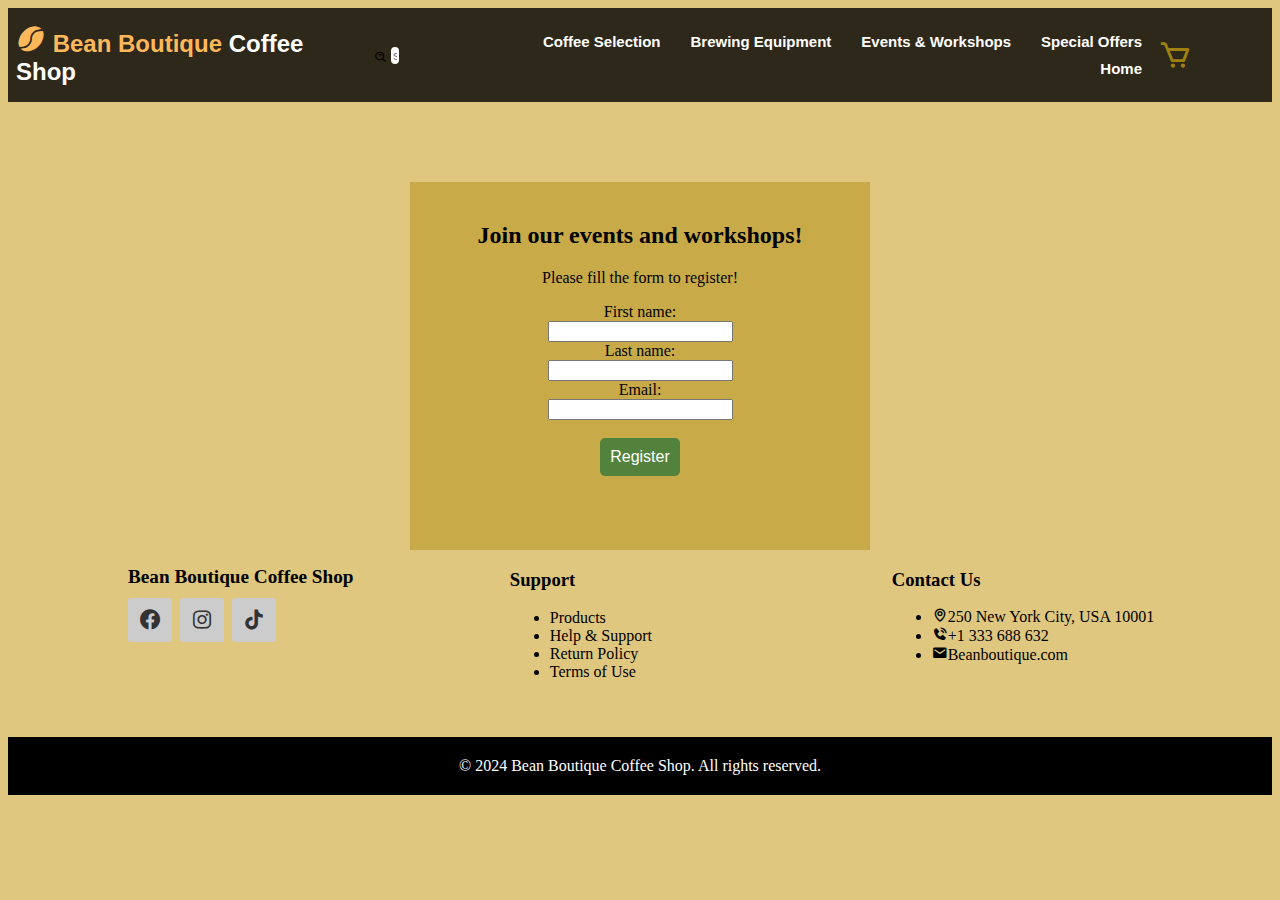
<file: register.html>
<!DOCTYPE html>
<html lang="en">
<head>
    <meta charset="UTF-8">
    <meta name="viewport" content="width=device-width, initial-scale=1.0">
    <title>Register Form</title>
    <link rel="stylesheet" type="text/css" href="home.css">
    <link href="https://unpkg.com/boxicons@2.1.4/css/boxicons.min.css" rel="stylesheet">
</head>
<body>
<header>
    <div class="navigation">
        <h1 class="title"><i class='bx bxs-coffee-bean'></i> <span>Bean Boutique</span> Coffee Shop</h1>
       
         <div class="search-box">
             <form action="submit">
                 <input type="text" name="search" id="srch" placeholder="search">
                 <button type="submit"><i class='bx bx-search-alt'></i></button>
             </form>
         </div>
 
         <ul>
             <li><a href="special-offers.html">Special Offers</a></li>
             <li><a href="events-workshops.html">Events & Workshops</a></li>
             <li><a href="brewing-equipment.html">Brewing Equipment</a></li>
             <li><a href="coffee-selection.html">Coffee Selection</a></li>
             <li><a href="index.html">Home</a></li>
         </ul>

         <div class="shoppingcart">
            <a href="shoppingcart.html" aria-label="Go to the shopping cart">
                <i class='bx bx-cart'></i>
            </a>
     </div>
     </div>
     </header>
    <div class="content-wrapper">
    <section class="reg-section">
        <h2>Join our events and workshops!</h2>
        <p>Please fill the form to register!</p>
        <form class="reg-form" action="mailto:thethninhtetaung@gmail.com">
            <label for="firstname">First name:</label>
            <input type="text" class="name" id="firstname" name="name" required>
            <label for="lastname">Last name:</label>
            <input type="text" class="name" id="lastname" name="name" required>
            <label for="email"> Email:</label>
            <input type="email" id="email" name="email" required><br>
            <button type="submit" class="rg-button">Register</button>
        </form>
    </section><br><br><br>
    </div>

    <section class="footer">
        <div class="footer-content">
         <h2>Bean Boutique Coffee Shop</h2>
         <div class="social">
            <a><i class='bx bxl-facebook-circle'></i></a>
            <a><i class='bx bxl-instagram'></i></a>
            <a><i class='bx bxl-tiktok' ></i></a>
         </div>
        </div>
        <div class="Support">
            <h3>Support</h3>
        <ul>
           <li><a>Products</a></li>
           <li><a>Help & Support</a></li>
           <Li><a>Return Policy</a></Li>
           <li><a>Terms of Use</a></li>
        </ul>
        </div>
        <div class="footer-box">
            <h3>Contact Us</h3>
        <div class="Contact">
            <ul>
                <li><i class='bx bx-map'></i>250 New York City, USA 10001</li>
                <li><i class='bx bxs-phone-call'></i>+1 333 688 632</li>
                <li><i class='bx bxs-envelope' ></i>Beanboutique.com</li>
            </ul>
        </div>
        </div>
    
    </section>
    <div class=bottom-bar>
        <p>&copy; 2024 Bean Boutique Coffee Shop. All rights reserved.</p>
    
    </div>
</body>
</html>
</file>
<file: home.css>
/*code for home page*/
.container{
    height: 100vh;
    width: 100%;
    background: 
        url('images/homebackground.jpg');
        background-size: cover;
        background-position: center;
        font-family: Arial, Helvetica, sans-serif;
       
}
body.homepage{
background:#ffffff;
}

.search-box {
    position: relative;
    flex: 1;
    max-width: 300px;
    margin-left: 28px; 
    margin-right: 30px;

}
.search-box input{
    width:100%;
    text-align: center;
    border-radius: 30px;
    border: none;
    
}
.search-box button{
    cursor: pointer;
    width: 30px;
    border-radius: 30px;
    border: none;
    position: absolute;
    top:20%;
    right:0%;
    bottom: 0;
    background: transparent;
  
}


.bxs-coffee-bean{
    color:rgb(254, 184, 91);
    font-size: 30px;
}

.navigation{
    display:flex;
    align-items: center;
    justify-content: space-between;
    padding: 0px 80px 0px 8px;
    background:rgba(0, 0, 0, 0.8);
    font-size: 10px;
    font-family: Arial, Helvetica, sans-serif;
}
.title{
    color:#fff;
    font-size: 24px;

}

.navigation ul li{
    list-style-type: none;
    display:inline;
}
.navigation li a{
    float: right;
    padding: 5px 10px;
    color:#fff;
    text-decoration: none;
    margin-left: 10px;
    font-size: 15px;
    font-weight: 550;
    transition:.3s ease;
}
.navigation li a:hover{
    color:rgb(128, 89, 38);;
    padding:5px 10px;
    border: 2px solid #fff;
}
.shoppingcart i {
    font-size: 34px;
    margin-left: 6px;
    
    color: #9e810e; 
}

.home{
    margin-left:550px;
    height: 400px;
    padding: 200px;
  
}
.title-1{
 font-size:30px;
 color:#fff;
 font-weight: 700;
 
}
span{
    color:rgb(254, 184, 91);
}
.home p{
    color:#fff;
    font-size: 10px;
    padding: 2px;
    font-weight: 300;
  
}

#price{
    color: rgb(254, 184, 91);
    font-weight: 300;
    padding: 10px;
}
.slideshow-container{
    font-family:Arial, Helvetica, sans-serif ;
    position: relative; 
    display: flex;
}
/* Wrapper for slideshow and text */
.slideshow-wrapper {
    display: flex;
    align-items: flex-start; 
    justify-content: space-between; 
    margin-top: 30px;
    background-color: #bba139; 
}

.slideshow-container {
    flex: 1; 
    max-width: 50%; 
   
}

.slideshow-image {
    width: 100%; 
    height: auto;
}

.text-content {
    flex: 1; 
    max-width: 45%; 
    padding-left: 20px; 
}

.text-content h2 {
    font-size: 1.5em;
}

.text-content p {
    font-size: 1em;
    line-height: 1.6;
}

.heading {
    text-align: center;
}

.popular-p {
    display: grid;
    grid-template-columns: repeat(3, 1fr); 
    gap: 1.5rem;
    margin-top: 2rem;
}

.popular-p .box {
    position: relative;
    padding: 10px;
    display: flex;
    flex-direction: column;
    border-radius: 0.5rem;
    background-color: #fff;
    box-shadow: 0px 4px 8px rgba(0, 0, 0, 0.1);
    max-width: 350px;
    margin: auto;
}

.popular-p .box .content {
    display: flex;
    align-items: center;
    justify-content: space-around;
    font-family: Arial, sans-serif;
    font-size: 14px;
}

.popular-p .box .content span {
    padding: 0 1rem;
    color: var(--bg-color);
    background: var(--main-color);
    border-radius: 4px;
    font-weight: 400;
}

.popular-p .box .content a {
    padding: 0 1rem;
    color: var(--text-color);
    border: 2px solid var(--main-color);
    border-radius: 4px;
    text-transform: uppercase;
    font-weight: 400;
    text-decoration: none;
}

.popular-p .box .content a:hover {
    background: var(--main-color);
    color: var(--bg-color);
    transition: 0.2s all linear;
}
.heading{
    color: black;
  
}

/* Responsive adjustments */
@media screen and (max-width: 768px) {
    .popular-p {
        grid-template-columns: repeat(2, 1fr); 
    }
}

@media screen and (max-width: 480px) {
    .popular-p {
        grid-template-columns: 1fr; 
    }
}


.footer{
    display: grid;
    grid-template-columns: repeat(auto-fit,minmax(240px, auto));
    gap:1.5rem;
    margin-left: 120px;
}
.footer-content h2{
    font-size:1.2rem;
    font-weight: 600;
    margin-bottom: 10px;
    
}
:root {
    --text-color: #333;
    --second-color: #ccc;
    --main-color: #9e810e; 
    --bg-color: #fff;
}
.social{
    display: flex;
    align-items:center;
    column-gap:0.5rem;
}
.social a .bx{
    font-size: 24px;
    color: var(--text-color);
    padding:10px;
    background: var(--second-color);
    border-radius: 0.2rem;

}
.social a:hover .bx{
    background: var(--main-color);
    color:var(--bg-color);
}
.footer-box h3{
    font-weight: 900;
    margin-bottom:10px;
}
.bottom-bar{
    background:black;
    text-align: center;
    padding: 4px;
    margin-top:40px;
}
.bottom-bar p{
    color: #fff;
}

.eventsworkshops {
    display: flex;
    gap: 20px; 
    align-items: flex-start;
    
}

.eventsworkshops-img {
    display: flex;
    flex-direction: column;
    gap: 10px; 
}

.eventsworkshops-img img {
    height: 380px;
    width:600px;
    border-radius: 30px;
    margin-top: 40px;
    margin-left: 50px;
}

.evews-text {
    max-width: 500px; 
    margin-top: 80px;
    text-align: center;
    margin-left: 60px;
}

.evews-text h2 {
    font-size: 24px;
    margin-bottom: 10px;
}

.evews-text p {
    font-size: 16px;
    line-height: 1.6;
}

.evews-text img {
    margin-top: 20px; 
    max-width: 100%;
    height: auto;
}

.evews-text h2{
    font-size: 1.8rem;
    text-transform: uppercase;
}

.evews-text2{
    margin-top: 160px;
}
.evews-text3{
    margin-top: 160px;
}
.evews-text4{
    margin-top: 130px;
}
.reg-btn {
    display: inline-block;
    padding: 10px 20px;
    background-color: #cca301;
    color: white;
    text-decoration: none;
    font-size: 16px;
    border-radius: 5px;
    text-align: center;
    cursor: pointer;
}
.reg-btn:hover{
    background-color: #dabb43; 
    transform: scale(1.05); 
}

.cart{
	margin: 20px 0;
	background-color: #F6F5FA;;
	padding: 60px 0;
}

.cart-item{
	background-color: #fff;
	border-radius: 10px;
	padding: 15px 20px;
	margin-bottom: 20px;
}
.center-item{
    display: flex;
    align-items: center;
    justify-content: flex-start;
}
.cart-item img{
	width: 115px;
}
.cart-item h5{
    padding: 0 45px;
}
.cart-item .remove-item{
	width: 25px!important;
}
.btn-default{
	background-color: #fff;
}
.cart-item .form-control{
	background-color: #F6F5FA;
	border: none;
    width: 65px;
    border-radius: 10px!important;
    font-weight: 700;
    font-size: 20px;
}
.input-group{
	width: unset;
	flex-wrap: nowrap;
}
.status{
	text-align: right;
}
.button{
    float: right;
    padding: 10px 30px;
	font-size: 19px;
	background-color:  #e6cb5f; 
	border: none;
}
.button:hover{
    background: var(--main-color);
    color: var(--bg-color);
    transition: 0.2s all linear;
}
.total {
    display: flex;
    
    justify-content: flex-start;
    gap: 20px; 
    color:#cca301;
  

}

.subtotal, .totalprice {
    flex: none; 
}
.specialoffers-container{
    height: 100vh;
    width: 100%;
    background: 
        url('images/C1.jpg');
        background-size: cover;
        background-position: center;
        font-family: Arial, Helvetica, sans-serif;
       

}
.speoffers-text{
    
    color:#d6ba1f;
}
.speoffers-text{
    margin-left: 80px;
    margin-top: 200px;
}
.speoffers-text p{
    color:#d6ba1f;
}
.box h3{
    color:#d6ba1f;
} 


.sub{
    background-color: rgb(254, 184, 91);
    border: none;
    width: 90px;
}
.sub:hover{
    background-color: rgb(228, 156, 74); 
    cursor: pointer;
}

.proheading{
    text-align: center;
    color:#fdd700 ;
}
.promotion-content {
    display: grid;
    grid-template-columns: repeat(3, 1fr); 
    gap: 1.5rem;
    margin-top: 2rem;
}

.promotion-content .box {
    position: relative;
    padding: 10px;
    display: flex;
    flex-direction: column;
    border-radius: 0.5rem;
    background-color:#fff;
    box-shadow: 0px 4px 8px rgba(0, 0, 0, 0.1);
    max-width: 350px;
    margin: auto;
}

.popular-p .box .content {
    display: flex;
    align-items: center;
    justify-content: space-around;
    font-family: Arial, sans-serif;
    font-size: 14px;
}
.content{
    line-height: 2;

}

.modal {
    display: none; 
    position: fixed;
    z-index: 1;
    left: 0;
    top: 0;
    width: 100%;
    height: 100%;
    background-color: rgba(0, 0, 0, 0.5); 
    justify-content: center;
    align-items: center;
  }

  .modal-content h2 {
    margin: 0;
    font-size: 24px;
  }

  .modal-content p {
    margin: 10px 0;
    font-size: 16px;
  }

  .modal-content input[type="email"] {
    width: 100%;
    padding: 8px;
    margin: 10px 0;
    border-radius: 4px;
    border: 1px solid #ddd;
  }

  .modal-content button {
    background-color: #4CAF50;
    color: white;
    padding: 10px 20px;
    border: none;
    border-radius: 4px;
    cursor: pointer;
  }

  .close {
    color: #aaa;
    float: right;
    font-size: 28px;
    font-weight: bold;
    cursor: pointer;
  }

  .close:hover {
    color: black;
  }
  .modal {
    display: none; 
    position: fixed;
    z-index: 1;
    left: 0;
    top: 0;
    width: 100%;
    height: 100%;
    background-color: rgba(0, 0, 0, 0.5);
    justify-content: center;
    align-items: center;
}

.modal-content {
    background-color: #fff;
    padding: 20px;
    border-radius: 8px;
    text-align: center;
    width: 90%;
    max-width: 400px;
    box-shadow: 0 4px 8px rgba(0, 0, 0, 0.2);
}

.modal-content h2 {
    margin: 0;
    font-size: 24px;
}

.modal-content p {
    margin: 10px 0;
    font-size: 16px;
}

.modal-content input[type="email"] {
    width: 100%;
    padding: 8px;
    margin: 10px 0;
    border-radius: 4px;
    border: 1px solid #ddd;
}

.modal-content button {
    background-color: #4CAF50;
    color: white;
    padding: 10px 20px;
    border: none;
    border-radius: 4px;
    cursor: pointer;
}

.close {
    color: #aaa;
    float: right;
    font-size: 28px;
    font-weight: bold;
    cursor: pointer;
}

.close:hover {
    color: black;
}
.popup{
    background-color: #ffffff;
    width:400px;
    height: 185px;
    padding:13px 5px;
    position: absolute;
    transform: translate(-50%,-50%);
    left:50%;
    top:27%;
    border-radius: 8px;
    text-align: center;
    font-family: "Poppins",sans-serif;
    display: none;
}
.popup button{
    display:block;
    margin: 0 0 20px auto;
    background-color: transparent;
    font-size: 20px;
    color: #c5c5c5;
    border: none;
    outline: none;
    cursor: pointer;

}
.popup p{
font-size: 14px;
}
.okbutton{
    
    display: block;
    position: relative;
    margin: auto;
    text-decoration: none;
    background-color: #cca301;
    width: 150px;
    padding: 5px 0;
}
.equipmentsimg{
    width: 400px;
}
.atc-btn {
    display: inline-block;

     background-color: #cca301;
    color: white;
    text-decoration: none;
    font-size: 16px;
    border-radius: 5px;
    text-align: center;
    cursor: pointer;
    border: none;
}
.atc-btn:hover{
    background-color: #dabb43; 
    transform: scale(1.05);
}

.rg-button{
    display: inline-block;
padding:10px 10px;
     background-color: #53823d;
    color: white;
    text-decoration: none;
    font-size: 16px;
    border-radius: 5px;
    text-align: center;
    cursor: pointer;
    border: none;
}
.content-wrapper{
    display: flex;
    flex-direction: column;
    justify-content: center;
    align-items: center; 
  width: 420px;
    text-align: center;
    background:#c8aa48;
    padding: 20px;
    margin:0 auto;
    margin-top: 80px;

}

.reg-form {
    display: flex;
    flex-direction: column; 
    align-items: center;}

.rg-button:hover {
    background-color: #5c8f32;
    color: #f1f1f1;}
body {
    background-color: #e0c77f; 
}

.detail-container{
    display: flex;
    flex-direction: column;
    justify-content: center;
    align-items: center;
  width: 420px;

    background:#c8aa48;
    padding: 20px;
    margin:0 auto;
    margin-top: 30px;

}
.detail-container h2 {
    margin-bottom: 0%; 
  }
.subtotal{
    margin-left: 30px;
}
.quantity{
    font-size: 18px;
}
</file>
